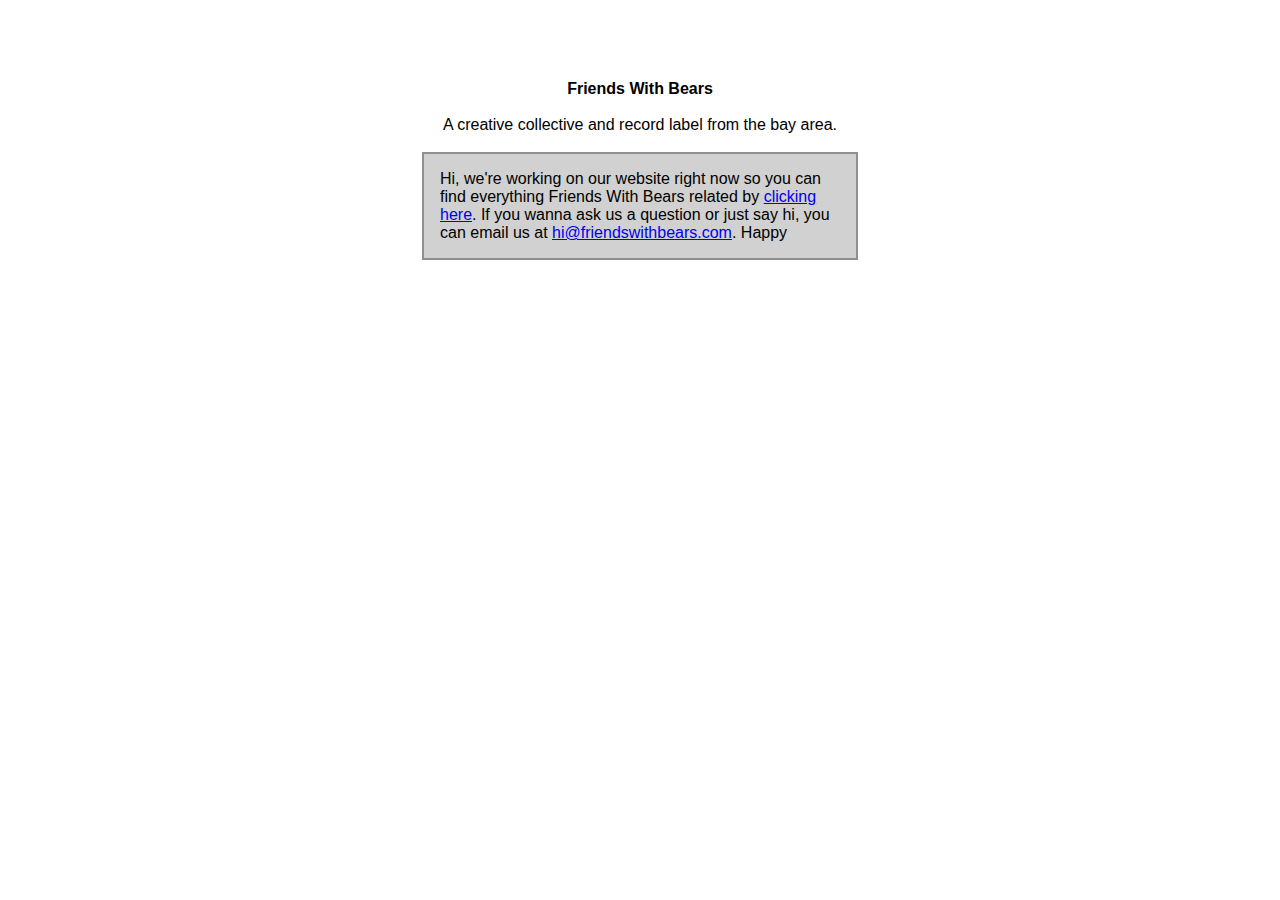
<file: index.html>
<html>
	<head>
		<title>Friends With Bears Records</title>
		
		<meta charset="UTF-8">
		<meta name="description"
			content="A creative collective and record label from the bay area. · Friends With Bears Records Official Website · Bears Make Great Friends - Since 2021 | Discover artists, playlists, merchandise, and how to reach us.">
		<meta name="keywords" content="Friends With Bears, Record Label, Aster Sterling, Phonetex">
		<meta name="robots" content="index, follow" />
		<meta name="MobileOptimized" content="width" />
		<meta name="HandheldFriendly" content="true" />
		<meta name="viewport" content="width=device-width, initial-scale=1.0">
		<meta property="og:title" content="Home - Friends With Bears" />
		<meta property="og:description"
			content="Friends With Bears Records Official Website. Discover music, radio and more." />
		<meta property=“og:image” content=“https://friendswithbears.com/assets/social-image.jpg”>
		<meta property=“og:url” content=“https://friendswithbears.com”>
		<meta name=“twitter:card” content=“summary_large_image”>
		
		<style>
			body {
				margin: 0;
				padding: 0;
			}
			
			h1, h2, p {
				margin: 0;
				padding: 0;
				font-size: 1em;
				font-family: helvetica;
			}
			
			h2 {
				font-weight: 400;
			}
			
			#container {
			padding-top: 5em;
			}
			
			#stickynote {
				width: 25em;
				height: auto;
				padding: 1em;
				display: flex;
				align-items: center;
				justify-content: center;
				background: #d1d1d1;
				border: 2px solid #8f8f8f;
				text-align: left;
			}
		</style>
		<script>
			var specials;
			var today=moment();
			var day= today.day();
			console.log("day",day)
			switch(day){
			case 1:
			 specials = "$0.70 Wings All Day";
			break;
			case 2:
			 specials = "$1.25 Tacos All Day";
			break;
			  case 3:
			   specials = "$0.70 Wings All Day";
			break;
			  case 4:
				specials = "$6.49 Steak or Chicken Philly";
			break;
			 default:
				 specials = "";
			break;
			}
		console.log(specials)
		</script>
	</head>
	<body>
		<center>
		<div id="container">
			<h1>Friends With Bears</h1><br>
			<h2>A creative collective and record label from the bay area.</h2><br>
			<div id="stickynote">
				<p>Hi, we're working on our website right now so you can find everything Friends With Bears related by <a href="https://bit.ly/m/friendswithbears" target="_blank">clicking here</a>. If you wanna ask us a question or just say hi, you can email us at <a href="mailto:hi@friendswithbears.com" target="_blank">hi@friendswithbears.com</a>. Happy</p> <h2 id="specials"></h2>
			</div>
		</div>
		</center>
	</body>
</html>
</file>
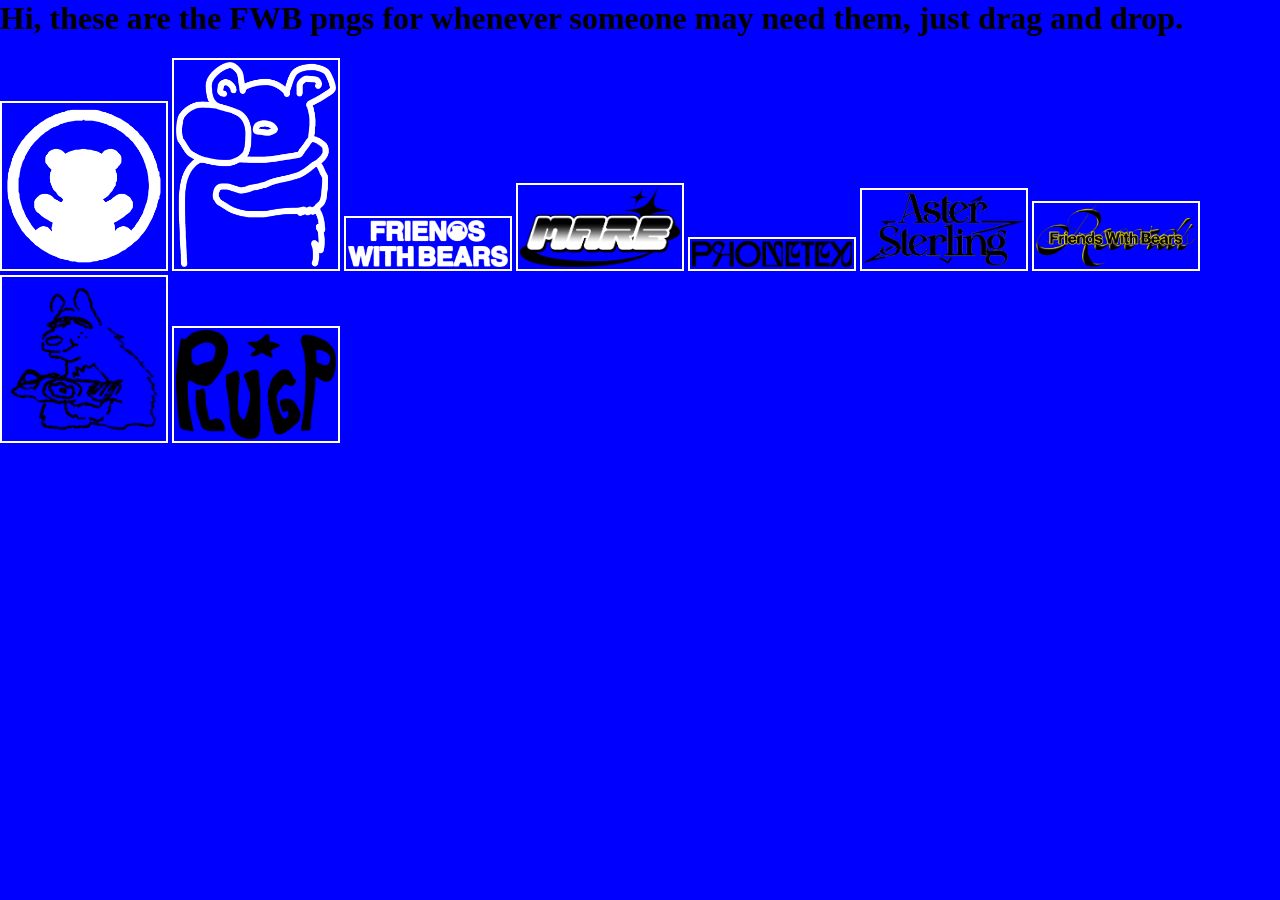
<file: resources/index.html>
<html>
<head>
<title>Friends With Bears Resources</title>
<style>
body {
margin: 0;
padding: 0;
background: blue;
}

img {
width: 10em;
padding: 2px;
border: 2px solid white;
}
</style>
</head>
<body>
  <h1>Hi, these are the FWB pngs for whenever someone may need them, just drag and drop.</h1>
<img src="fwb-logo-white.png">
<img src="fwb-hug-logo.png">
<img src="fwb-text-logo.png">
<img src="mare-logo.png">
<img src="phonetex-logo.png">
<img src="aster-logo.png">
<img src="fwb-fancy-logo.png">
<img src="cass-bear.png">
<img src="pavel-logo.png">
</body>
</html>
</file>
